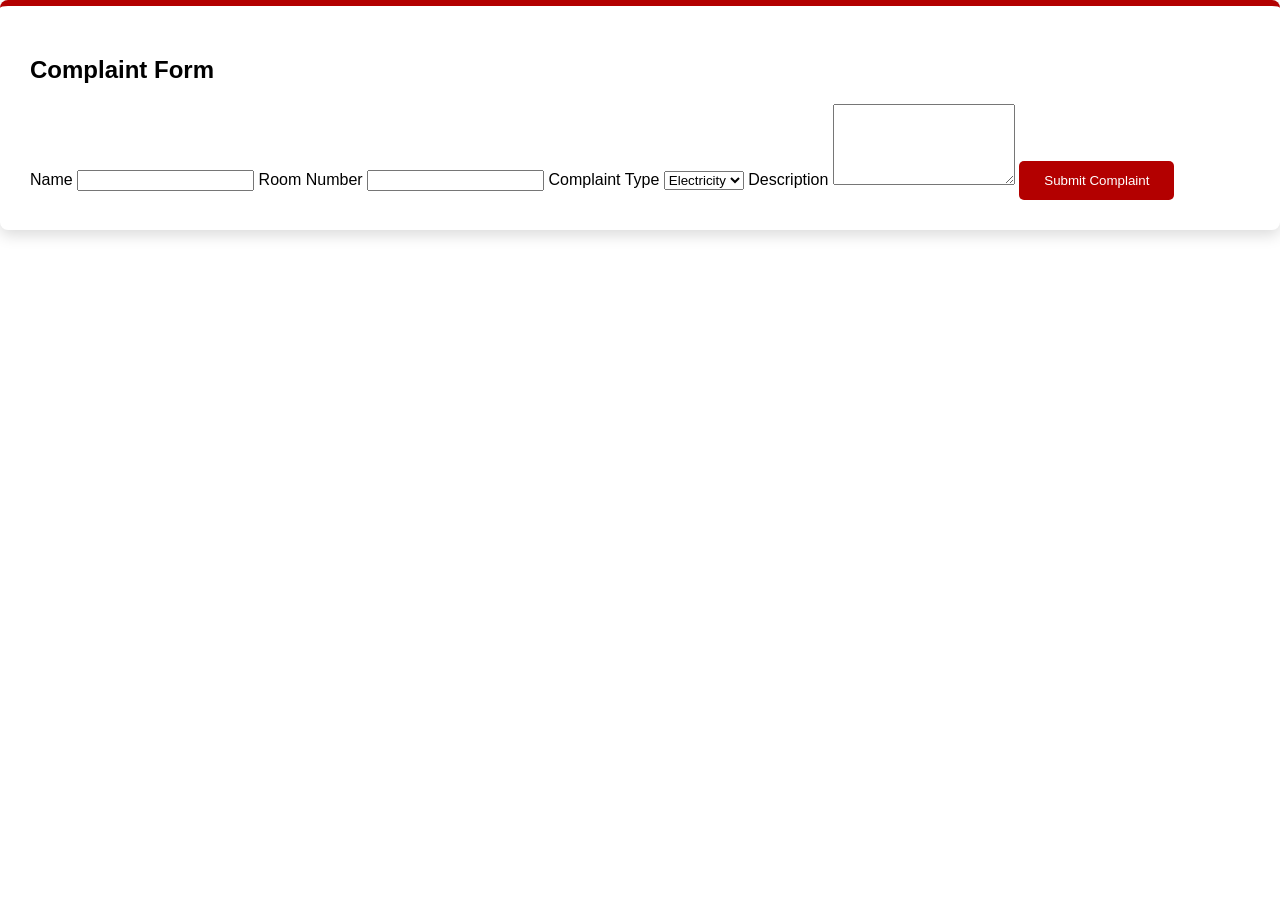
<file: complaint.html>
<!DOCTYPE html>
<html lang="en">
<head>
<meta charset="UTF-8">
<meta name="viewport" content="width=device-width, initial-scale=1.0">
<title>Complaint Form</title>
<link rel="stylesheet" href="hostel.css">
</head>

<body>
<div class="complaint-box">
<h2>Complaint Form</h2>

<form>
<label>Name</label>
<input type="text" required>

<label>Room Number</label>
<input type="text" required>

<label>Complaint Type</label>
<select>
<option>Electricity</option>
<option>Water</option>
<option>Internet</option>
<option>Furniture</option>
</select>

<label>Description</label>
<textarea rows="5"></textarea>

<button type="submit">Submit Complaint</button>
</form>

</div>
</body>
</html>
</file>
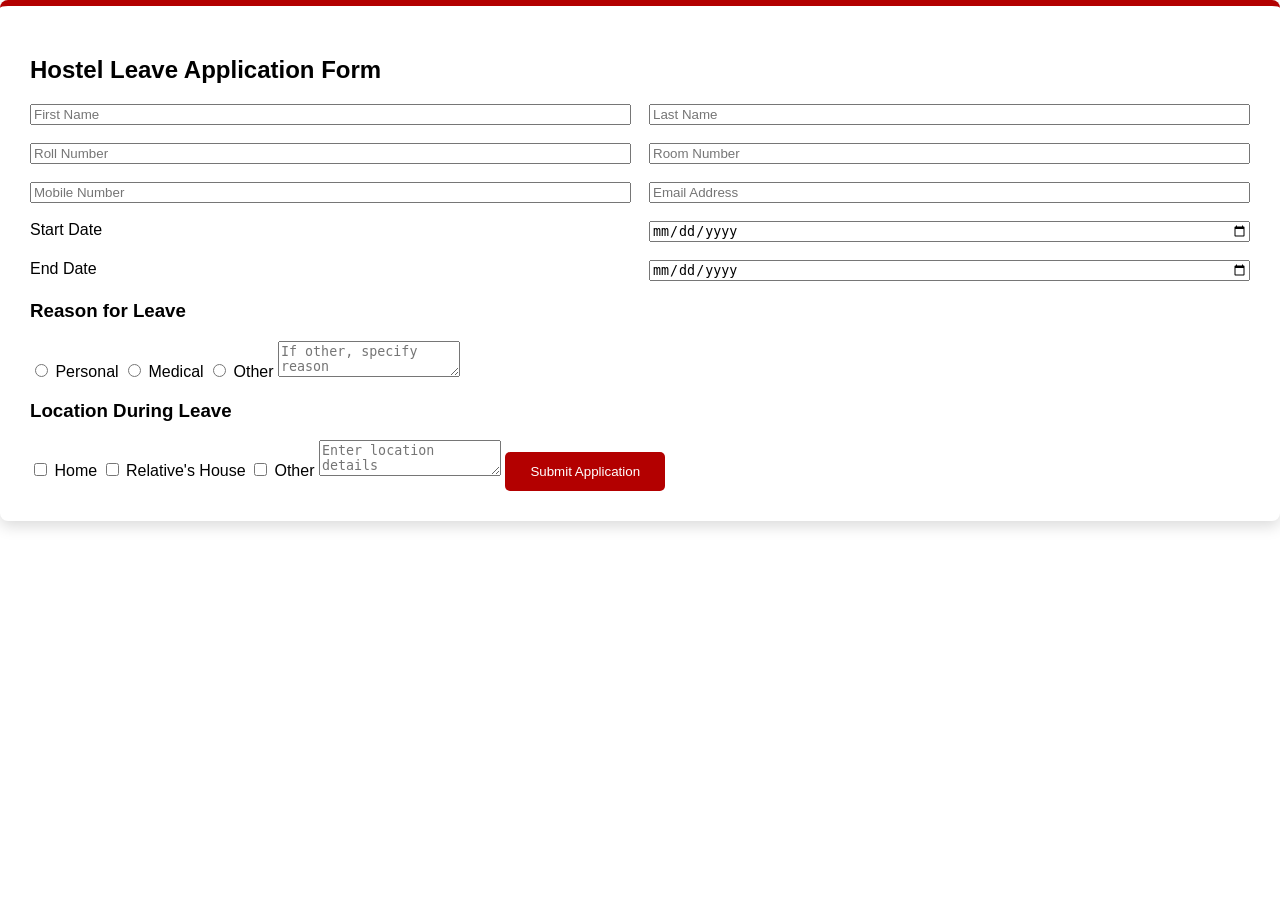
<file: leaveform.html>
<!DOCTYPE html>
<html lang="en">
<head>
<meta charset="UTF-8">
<meta name="viewport" content="width=device-width, initial-scale=1.0">
<title>Leave Form</title>
<link rel="stylesheet" href="hostel.css">
</head>

<body>
<div class="form-container">
<h2>Hostel Leave Application Form</h2>

<form>
<div class="grid">
<input type="text" placeholder="First Name" required>
<input type="text" placeholder="Last Name" required>
<input type="text" placeholder="Roll Number" required>
<input type="text" placeholder="Room Number">

<input type="tel" placeholder="Mobile Number" pattern="[0-9]{10}" required>
<input type="email" placeholder="Email Address" required>

<label>Start Date</label>
<input type="date">

<label>End Date</label>
<input type="date">
</div>

<h3>Reason for Leave</h3>
<label><input type="radio" name="reason"> Personal</label>
<label><input type="radio" name="reason"> Medical</label>
<label><input type="radio" name="reason"> Other</label>

<textarea placeholder="If other, specify reason"></textarea>

<h3>Location During Leave</h3>
<label><input type="checkbox"> Home</label>
<label><input type="checkbox"> Relative's House</label>
<label><input type="checkbox"> Other</label>

<textarea placeholder="Enter location details"></textarea>

<button type="submit">Submit Application</button>
</form>
</div>
</body>
</html>
</file>
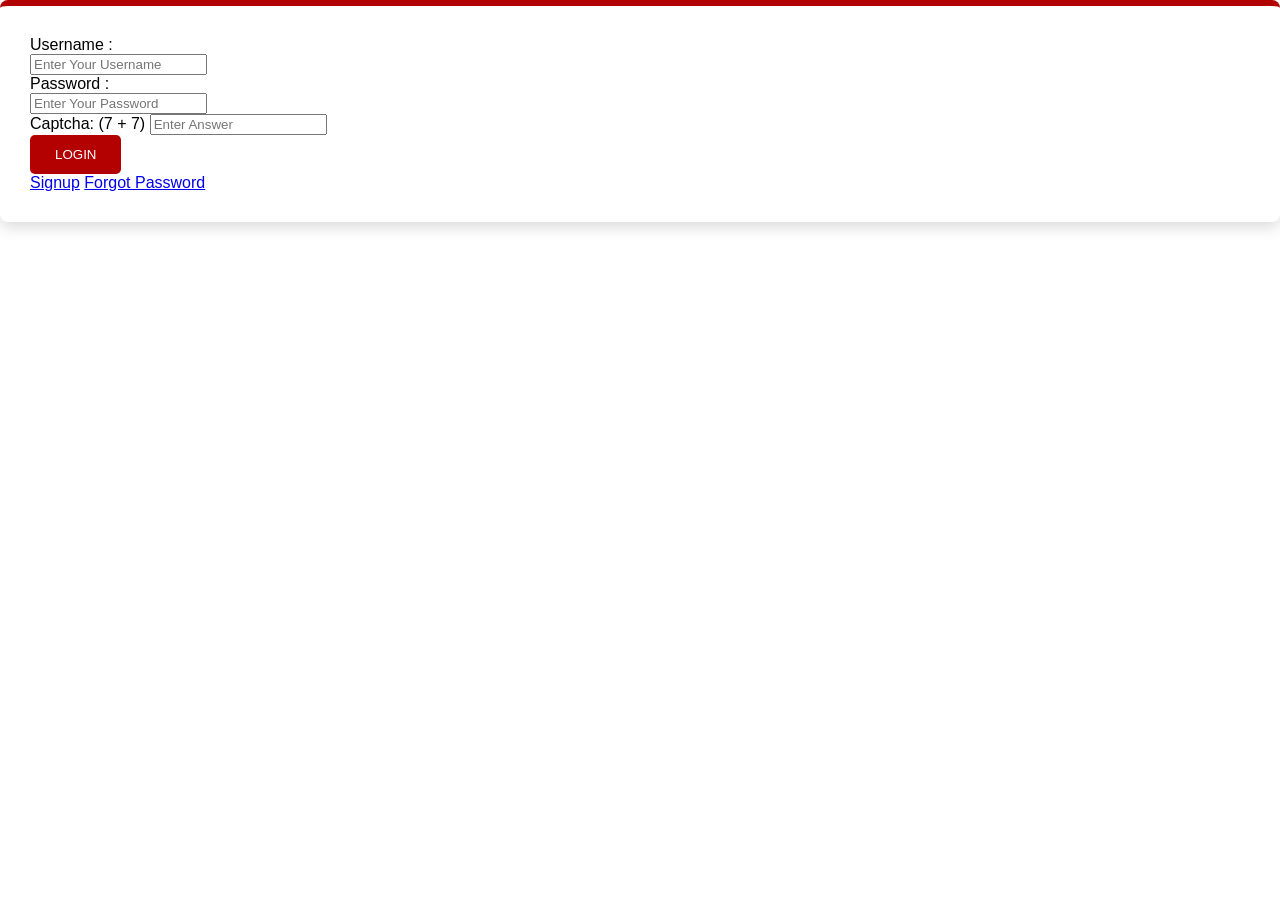
<file: loginpage.html>
<!DOCTYPE html>
<html lang="en">
<head>
<meta charset="UTF-8">
<meta name="viewport" content="width=device-width, initial-scale=1.0">
<title>Login Page</title>
<link rel="stylesheet" href="hostel.css">
</head>

<body>
<div class="login">
<form id="loginForm">

<div class="sec1">
<div>Username :</div>
<input type="text" placeholder="Enter Your Username" required>
</div>

<div class="sec2">
<div>Password :</div>
<input id="password" type="password" placeholder="Enter Your Password" required>
</div>

<div class="sec3">
<label id="captchaQuestion"></label>
<input type="text" id="captchaInput" placeholder="Enter Answer" required>
</div>

<div class="log">
<button type="submit">LOGIN</button>
</div>

<div class="s3">
<a href="#">Signup</a>
<a href="#">Forgot Password</a>
</div>

</form>
</div>

<script src="script.js"></script>
</body>
</html>
</file>
<file: hostel.css>
body {
margin: 0;
font-family: Arial, sans-serif;
background: url("https://img.collegepravesh.com/2014/04/NIT-Kurukshetra.jpg")
no-repeat center center fixed;
background-size: cover;
}

.header {
display: flex;
align-items: center;
gap: 20px;
background: rgba(179, 0, 0, 0.85);
color: white;
padding: 20px 40px;
}

.logo {
width: 90px;
}

.container {
width: 80%;
max-width: 1000px;
margin: 30px auto;
background: white;
border-left: 6px solid #b30000;
padding: 25px;
border-radius: 6px;
box-shadow: 0px 4px 12px rgba(0,0,0,0.15);
}

.section-title {
color: #b30000;
margin-bottom: 10px;
border-bottom: 2px solid #b30000;
padding-bottom: 5px;
}

table {
width: 100%;
border-collapse: collapse;
margin-top: 15px;
}

table th {
background: #b30000;
color: white;
padding: 12px;
}

table td {
border: 1px solid #ddd;
padding: 12px;
text-align: center;
}

.links {
text-align: center;
}

.links a {
display: inline-block;
margin: 10px;
padding: 10px 25px;
background: #b30000;
color: white;
text-decoration: none;
border-radius: 5px;
transition: 0.3s ease;
}

.links a:hover {
background: #800000;
}

footer {
background: #b30000;
color: white;
text-align: center;
padding: 15px;
margin-top: 40px;
}

/* Forms */
.form-container, .complaint-box, .login {
background: white;
padding: 30px;
border-top: 6px solid #b30000;
border-radius: 8px;
box-shadow: 0px 5px 15px rgba(0,0,0,0.15);
}

.grid {
display: grid;
grid-template-columns: repeat(2, 1fr);
gap: 18px;
}

button {
background: #b30000;
color: white;
border: none;
padding: 12px 25px;
cursor: pointer;
border-radius: 5px;
}

button:hover {
background: #800000;
}
</file>
